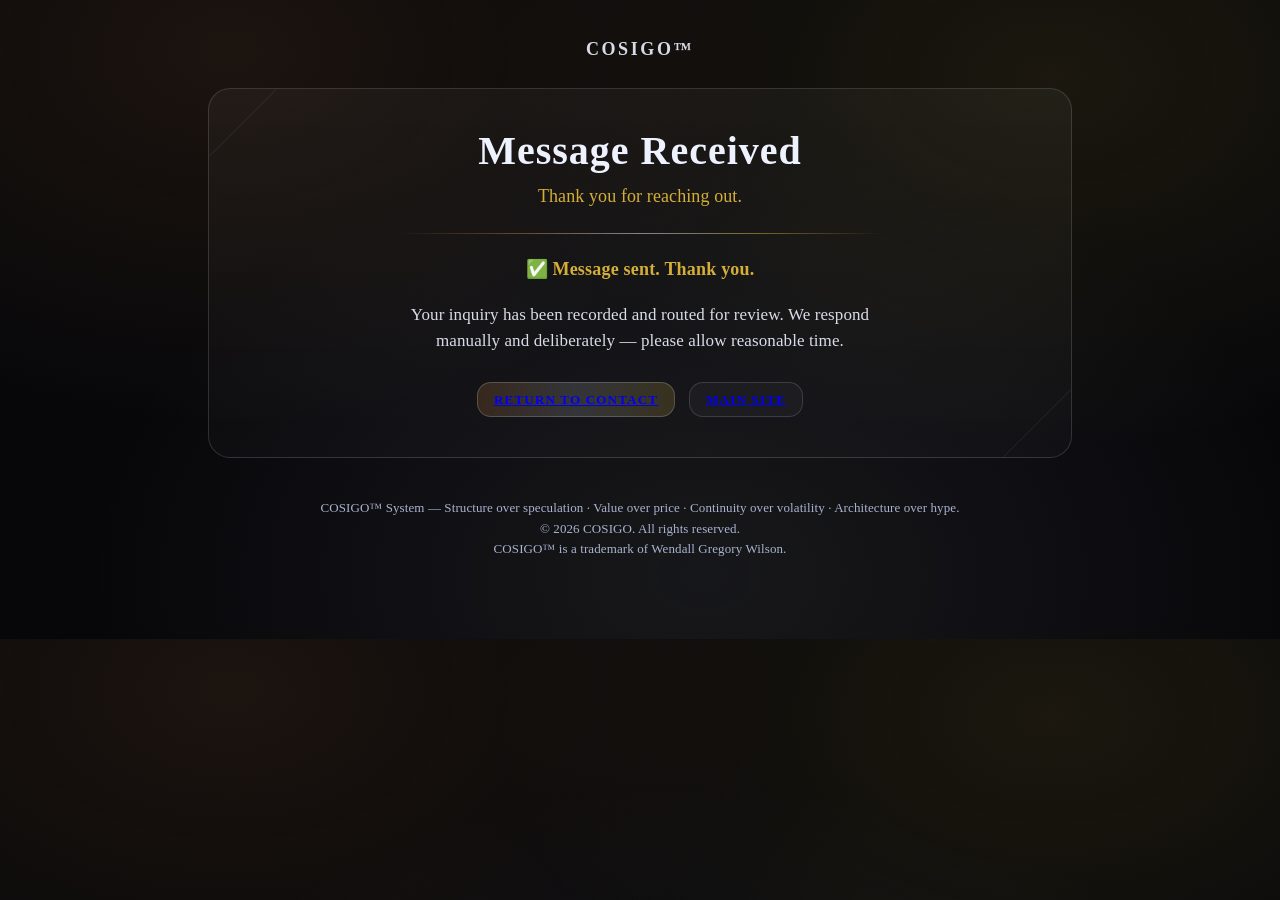
<file: public/thanks.html>
<!doctype html>
<html lang="en">
<head>
<meta charset="utf-8" />
<meta name="viewport" content="width=device-width,initial-scale=1" />
<title>COSIGO Message Received</title>
<meta name="robots" content="noindex,follow" />

<style>
:root{
  --copper:#b87333;
  --silver:#d7dde8;
  --gold:#d4af37;

  --bg:#07070a;
  --ink:#eef2ff;
  --muted:#aab3cf;

  --line:rgba(215,221,232,.16);
  --line2:rgba(215,221,232,.10);
  --panel:rgba(255,255,255,.03);

  --deco:"Cinzel","Trajan Pro","Palatino Linotype","Garamond",serif;
  --body:"Cormorant Garamond","Georgia","Times New Roman",serif;

  --radius:22px;
}

*{box-sizing:border-box}
body{
  margin:0;
  color:var(--ink);
  background:
    radial-gradient(900px 600px at 18% 8%, rgba(184,115,51,.12), transparent 62%),
    radial-gradient(900px 600px at 82% 12%, rgba(212,175,55,.10), transparent 62%),
    radial-gradient(1000px 700px at 55% 90%, rgba(215,221,232,.08), transparent 62%),
    var(--bg);
  font:18px/1.55 var(--body);
  letter-spacing:.1px;
}

.wrap{
  max-width:900px;
  margin:0 auto;
  padding:40px 18px 80px;
  text-align:center;
}

.brand{
  font:700 18px/1 var(--deco);
  letter-spacing:2.6px;
  text-transform:uppercase;
  margin-bottom:30px;
  opacity:.9;
}

.frame{
  border-radius:var(--radius);
  border:1px solid var(--line);
  background:linear-gradient(180deg, rgba(255,255,255,.04), rgba(255,255,255,.02));
  padding:40px 30px;
  position:relative;
  overflow:hidden;
}

.frame:before,
.frame:after{
  content:"";
  position:absolute;
  width:120px;
  height:120px;
  border:1px solid var(--line2);
  transform:rotate(45deg);
  opacity:.7;
}

.frame:before{top:-70px;left:-70px}
.frame:after{bottom:-70px;right:-70px}

h1{
  margin:0 0 10px;
  font:700 40px/1.1 var(--deco);
  letter-spacing:1px;
}

.lead{
  margin:0 0 18px;
  color:var(--gold);
  font-size:18px;
}

.rule{
  margin:22px auto;
  height:1px;
  width:60%;
  background:
    linear-gradient(90deg,
      transparent,
      rgba(184,115,51,.6),
      rgba(215,221,232,.65),
      rgba(212,175,55,.6),
      transparent);
  opacity:.85;
}

#msg{
  margin-top: 14px;
  font-weight: 700;
  letter-spacing: .2px;
}
#msg.ok{
  color: var(--gold);
}
#msg.fail{
  color: #ff4d4d;
}

.message{
  font-size:17px;
  max-width:60ch;
  margin:0 auto;
  color:rgba(238,242,255,.9);
}

.btnRow{
  margin-top:28px;
  display:flex;
  justify-content:center;
  gap:14px;
  flex-wrap:wrap;
}

.btn{
  display:inline-flex;
  align-items:center;
  padding:10px 16px;
  border-radius:14px;
  border:1px solid var(--line);
  background:rgba(255,255,255,.03);
  font:700 13px/1 var(--deco);
  letter-spacing:1.2px;
  text-transform:uppercase;
  transition:
    transform .18s ease,
    box-shadow .18s ease,
    background .25s ease,
    border-color .25s ease;
}

.btn:hover{
  transform:translateY(-3px);
  border-color:rgba(215,221,232,.35);
  box-shadow:0 6px 18px rgba(0,0,0,.45);
}

.btn.primary{
  background:linear-gradient(90deg, rgba(184,115,51,.22), rgba(215,221,232,.16), rgba(212,175,55,.18));
  border-color:rgba(215,221,232,.22);
}

.footer{
  margin-top:40px;
  font-size:13px;
  color:var(--muted);
}

@media(max-width:700px){
  h1{font-size:32px}
}
</style>
</head>

<body>
  <div class="wrap">

    <div class="brand">COSIGO&trade;</div>

    <div class="frame">
      <h1>Message Received</h1>
      <p class="lead">Thank you for reaching out.</p>

      <div class="rule"></div>

      <p id="msg" class="lead" role="status" aria-live="polite"></p>

      <p class="message">
        Your inquiry has been recorded and routed for review.
        We respond manually and deliberately — please allow reasonable time.
      </p>

      <div class="btnRow">
        <a class="btn primary" href="https://contact.cosigo.io">Return to Contact</a>
        <a class="btn" href="https://cosigo.io">Main Site</a>
      </div>
    </div>

    <div class="footer">
      COSIGO&trade; System — Structure over speculation · Value over price ·
      Continuity over volatility · Architecture over hype.<br>
      &copy; 2026 COSIGO. All rights reserved.<br>
      COSIGO&trade; is a trademark of Wendall Gregory Wilson.
    </div>

  <script>
  const p = new URLSearchParams(location.search);
  const status = p.get("status");
  const el = document.getElementById("msg");

  if (!status || status === "ok") {
    el.textContent = "✅ Message sent. Thank you.";
    el.className = "ok";
  } else {
    el.textContent = "❌ Message failed to send. Please try again.";
    el.className = "fail";
  }
</script>

  </div>
</body>
</html>
</file>
